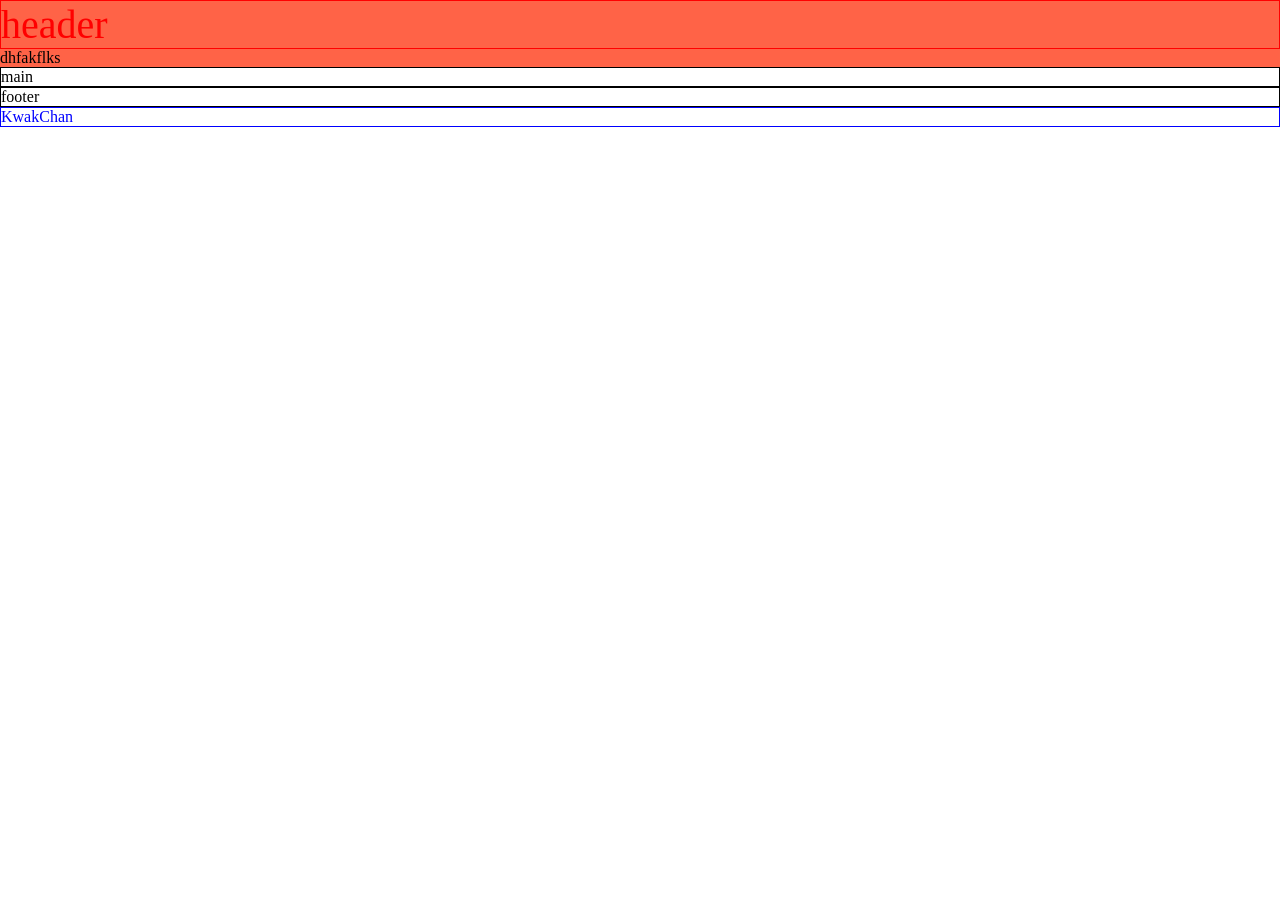
<file: first/index.html>
<!DOCTYPE html>
<html lang="en">
<head>
    <meta charset="UTF-8">
    <meta name="viewport" content="width=device-width, initial-scale=1.0">
    <title>진짜?</title>
    <link rel="stylesheet" href="style.css">
    <!-- <style>
        하나의 태그가 아니라 body태그안의 모든 header태그를 의미한다.
        header{
            background-color: blue;
        }

        /* css-class select 하는 법 */
        /* header라는 이름의 클래스가 들어간 모든 태그를 선택 */
        .header{
            font-weight: 900;
        }
        /* in-line style이 우선순위라 얘로 적용됨 > 그다음이 style 이다. */
        .c_header{ 
            color: white;
        }
    </style> -->
</head>
<body>
    <header class="header c_header f_header" id="header c_header f_header"
    style="border:1px solid; font-size: 40px; color: red;">header</header>
    <header>dhfakflks</header>
    <main class="header c_header f_header" >main</main>

    <footer class="header">footer</footer>

    <script src="index.js"></script>
</body>
</html>
</file>
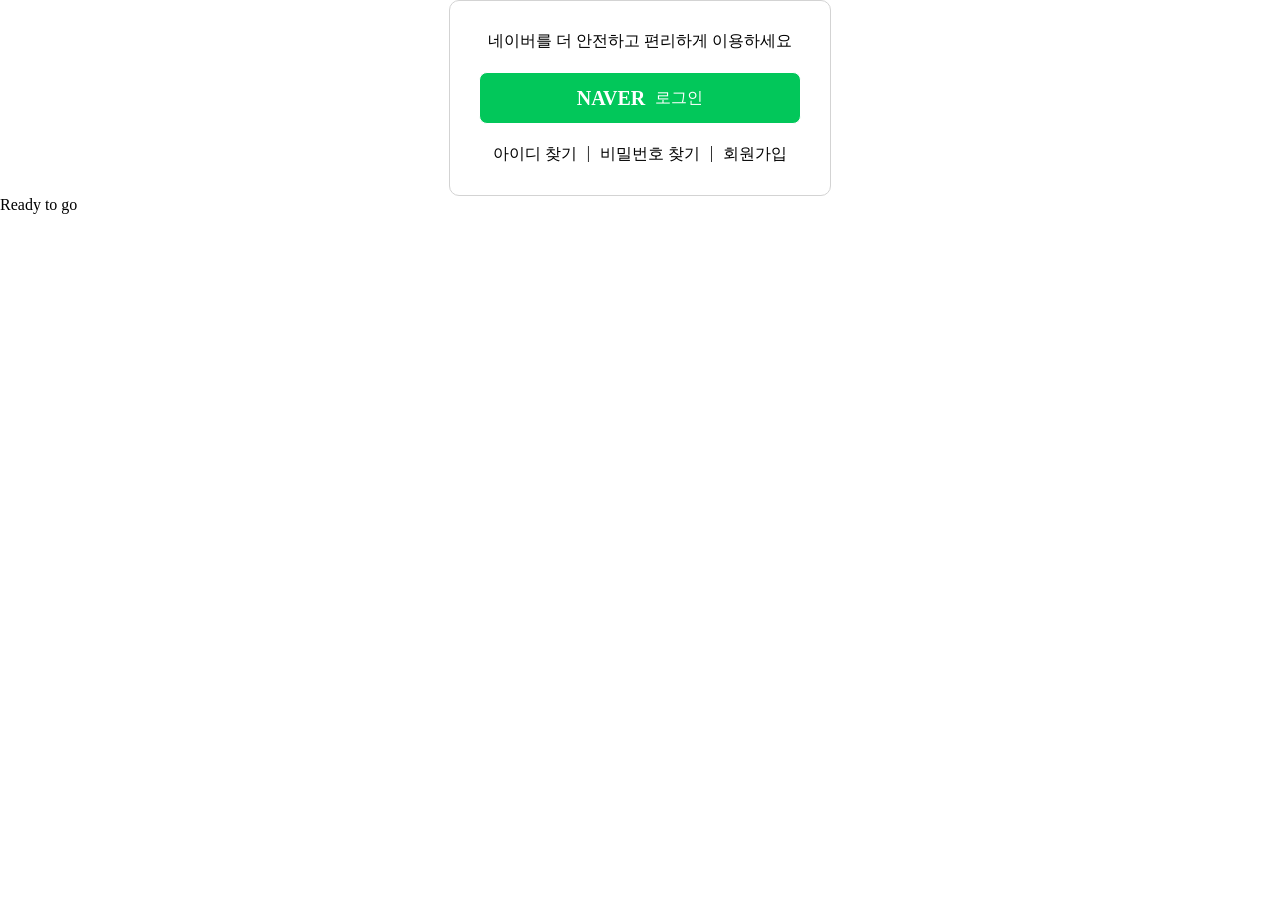
<file: second/index.html>
<!DOCTYPE html>
<html lang="en">
  <head>
    <meta charset="UTF-8" />
    <meta name="viewport" content="width=device-width, initial-scale=1.0" />
    <title>네이버 로그인 박스</title>

    <link rel="stylesheet" href="style.css" />
  </head>
  <body>
    <!-- div? division 아무런 특성이 없다. 우선 div로 다 나눠놓는다. -->
     <!-- Component 컴포넌트  옆에 >꺽새가 접히는 덩어리가 하나의 컴포넌트-->
    <div class="login-box">
        <div>
            <div>네이버를 더 안전하고 편리하게 이용하세요</div>
            <div class="btn">
                <div>NAVER</div>
                <div>로그인</div>
            </div>
            <div class="wrap">
                <div id="find_id">아이디 찾기</div>
                <div>|</div>
                <div id="find_pw">비밀번호 찾기</div>
                <div>|</div>
                <div  id="sign_up">회원가입</div>
            </div>
        </div>
    </div>
    <script src="index.js"></script>
  </body>
</html>
</file>
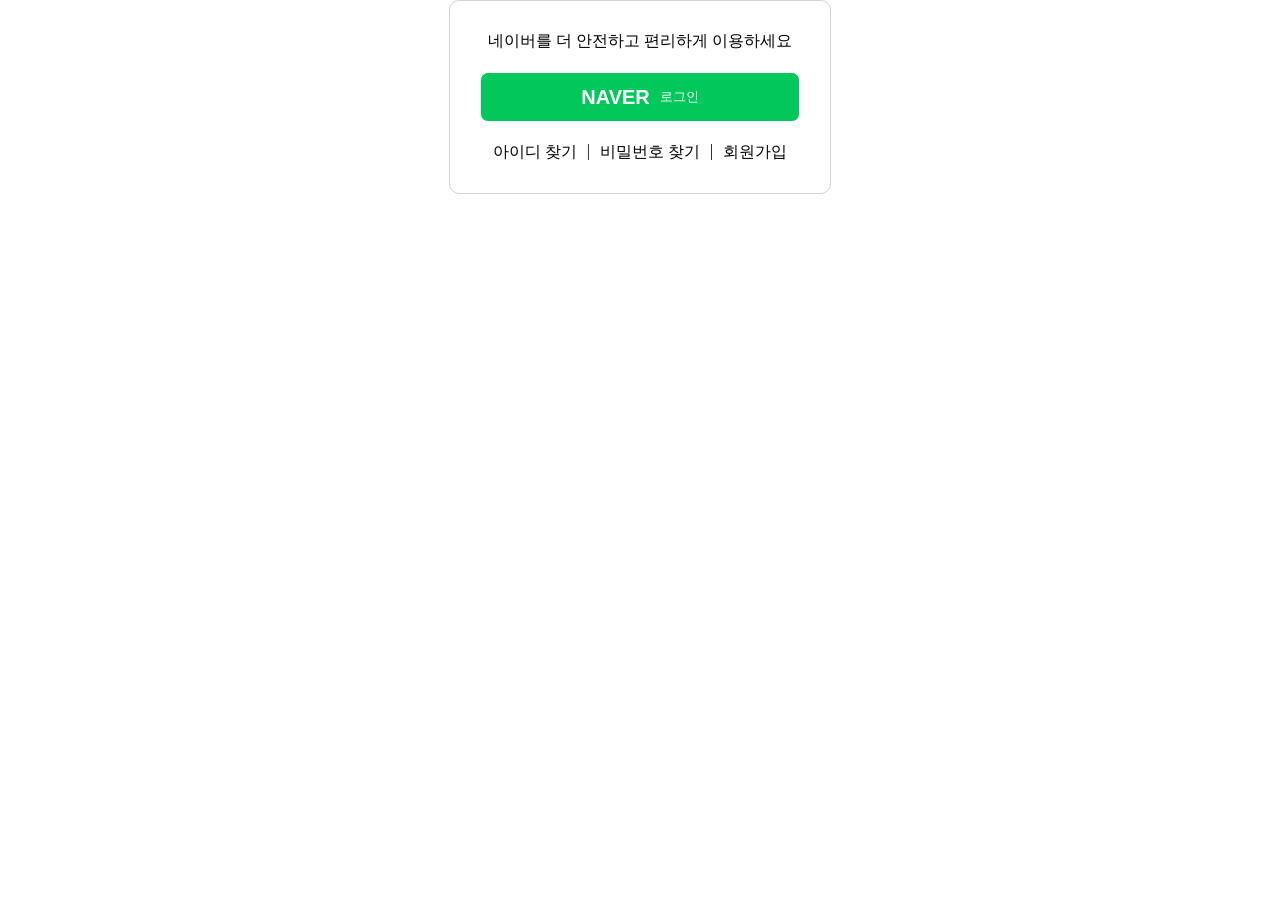
<file: sixth/index.html>
<!DOCTYPE html>
<html lang="en">
  <head>
    <meta charset="UTF-8" />
    <meta name="viewport" content="width=device-width, initial-scale=1.0" />
    <title>네이버 로그인 박스</title>

    <link rel="stylesheet" href="index.css" />
  </head>
  <body>
    <!-- div:? division. 아무런 특성이 없다. -->
    <!-- Component컴포넌트 -->
    <div class="login-box">
      <div>
        <p>네이버를 더 안전하고 편리하게 이용하세요</p>
        <button class="btn" id="login">
          <div>NAVER</div>
          <div>로그인</div>
        </button>
        <div class="wrap">
          <a href="" id="find_id">아이디 찾기</a>
          <div>|</div>
          <a href="" id="find_pw">비밀번호 찾기</a>
          <div>|</div>
          <a href="" id="sign_up">회원가입</a>
        </div>
      </div>
    </div>

    <div class="login-modal">
      <button>X</button>
      <form action="">
        <div>
          <label for="email">이메일</label>
          <input type="text" id="email" placeholder="Enter Your Email" />
        </div>
        <div>
          <label for="password">비밀번호</label>
          <input type="password" id="password" placeholder="Enter Your Email" />
        </div>
        <button>로그인</button>
      </form>
    </div>

    <script src="index.js"></script>
  </body>
</html>
</file>
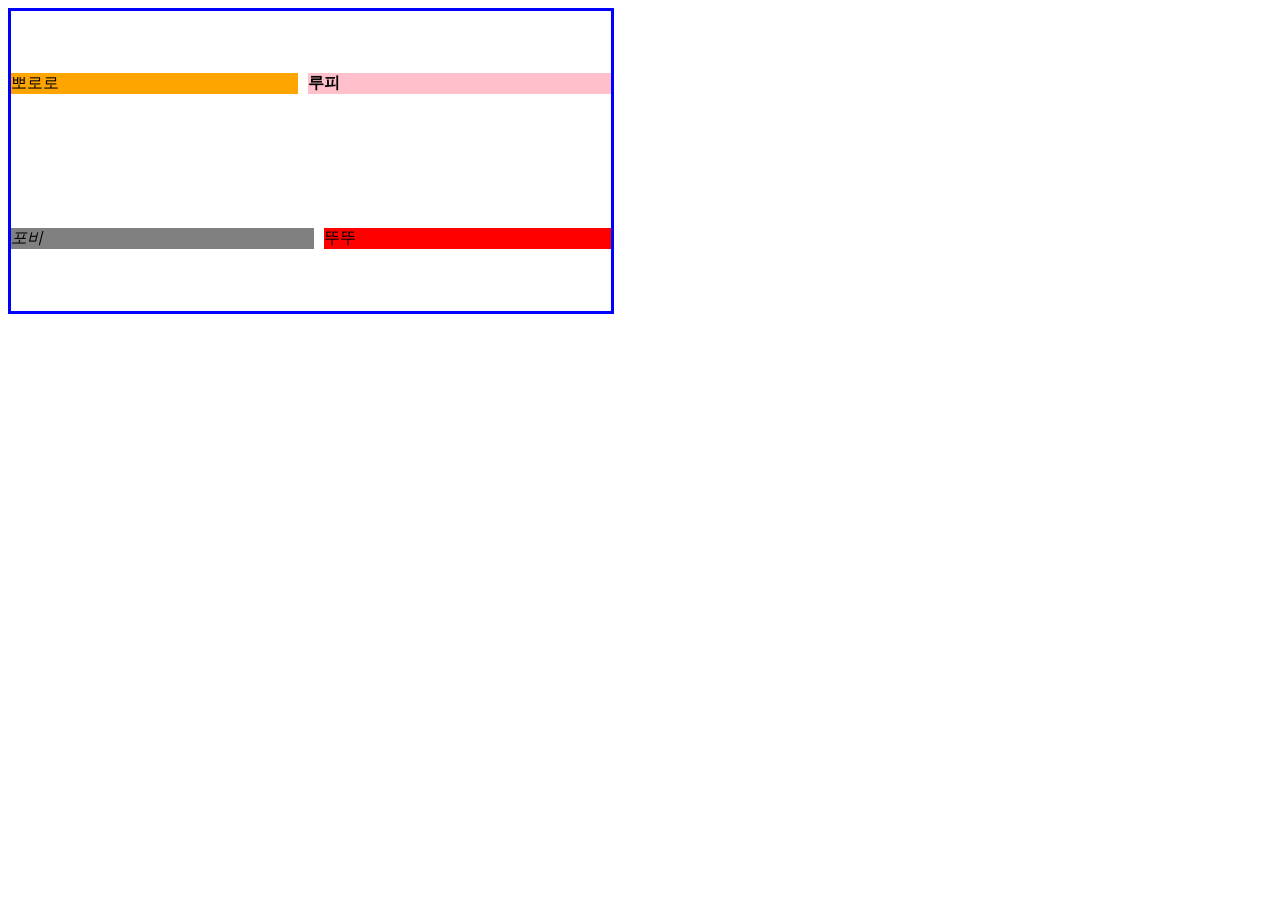
<file: naver/last.html>
<!DOCTYPE html>
<html lang="en">
  <head>
    <meta charset="UTF-8" />
    <meta name="viewport" content="width=device-width, initial-scale=1.0" />
    <title>Document</title>
    <style>
      .orange {
        background: orange;
      }
      .pink {
        background: pink;
      }
      .gray {
        background: gray;
      }
      .red {
        background: red;
      }

      #con {
        /* div(블록)이든 b,i(인라인태그)든 flex item으로 변함 */
        width: 600px;
        height: 300px;
        border: 3px solid blue;
        /* 교차축길이만큼(세로)-자식을 배치하는것이고/ 교차축은 아이템의 개수만큼 존재함 >> align-items복수라는뜻
         주축(가로)은 부모의 기준점을 바꿔줌.*/
        display: flex;
        flex-wrap:wrap ; /*기본값이 no-wrap이라 wrap으로 바꿔줘야함.  >> 그래야 width가 바뀌고 여러행,여러줄이나옴.*/
        gap: 10px; /*row-gap과 column-gap둘다 줌*/
        /* flex-direction: column; */
        /* column일때는 아이템의 순서를 order을 통해서 바꿔줄 수 있다. */
        /* justify-content: ; -->교차축
        align-items: stretch; --> 주축 */
        justify-content: space-evenly; /*start,end,center,space-*/
        align-items: center; /*start,end,center*/
      }
      .item {
        /* width: calc(100%/4); */
        /* flex-grow: 1; */
        width: 45%;
      }
      .orange {
        /* align-self: start; 교차축 방향으로만 배치 */
        /* flex: 1; */
        /* 나머지는 최소한의 공간만 가지고 나머지를 얘가 차지하겠다.*/
        flex-grow: 1;
        /* order을 가지지 않는 아이템이 가장 위에 있음. 그다음 order순서대로  */
        /* order: 3; */
      }
      .pink {
        flex-grow: 2;
        /* order: 4; */
      }
      .gray {
        flex-grow: 2;
        /* order: 1; */
      }
      .red {
        flex-grow: 1;
        /* order: 2; */
      }
    </style>
  </head>
  <body>
    <div id="con">
      <!-- div전체영역을 다 가짐 -->
      <div class="item orange">뽀로로</div>
      <b class="item pink">루피</b>
      <i class="item gray">포비</i>
      <div class="item red">뚜뚜</div>
    </div>
  </body>
</html>
</file>
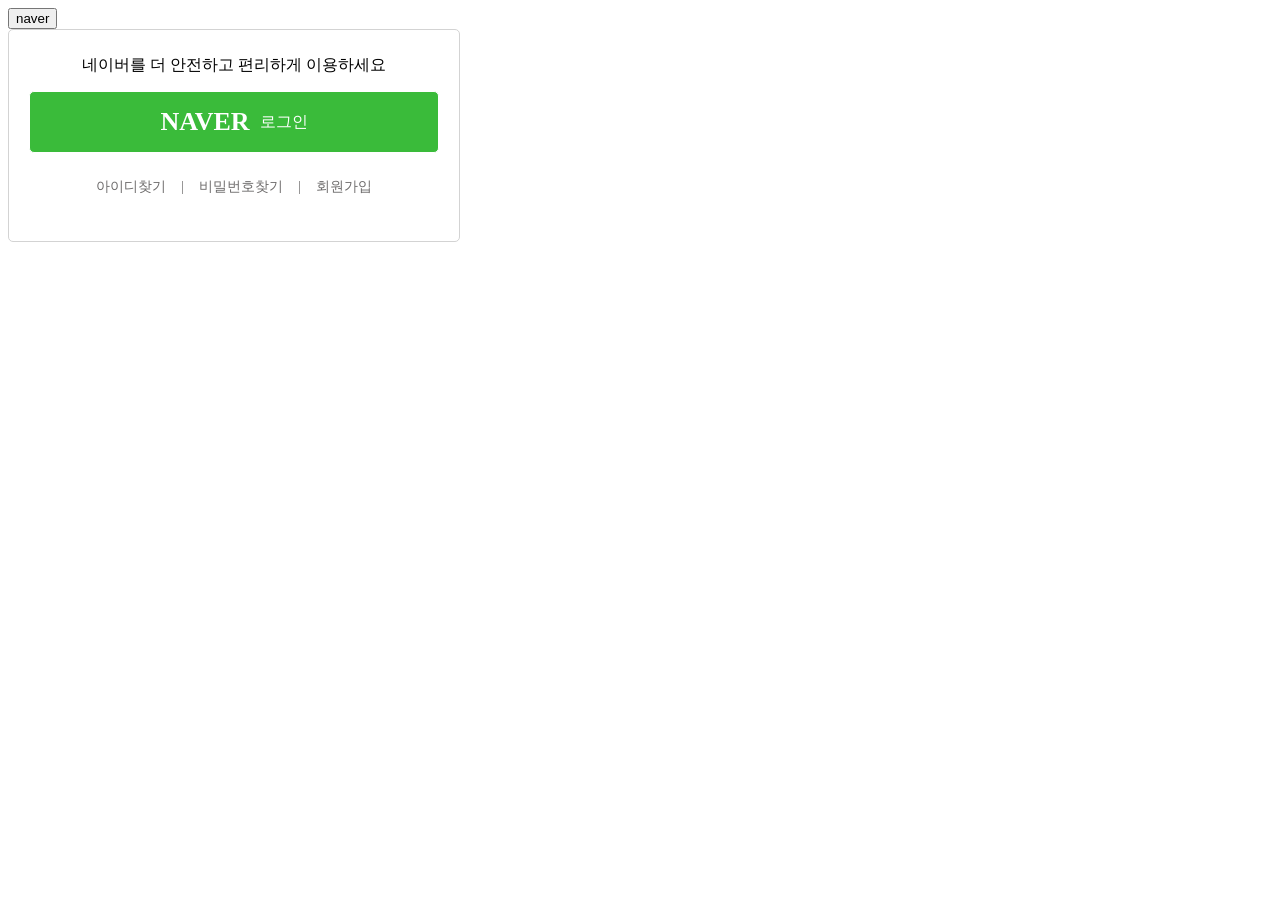
<file: naver/naver.html>
<!DOCTYPE html>
<html lang="en">
  <head>
    <meta charset="UTF-8" />
    <meta name="viewport" content="width=device-width, initial-scale=1.0" />
    <title>네이버 로그인</title>
    <link rel="stylesheet" href="naver.css" />
  </head>
  <body>
    <!-- form,a태그는 이동 + button,input, -->
    <form action="https://www.naver.com"><button>naver</button></form>
    <div id="wrap">
      <div class="loginWrap">
        <div id="login-head">
          <!-- div는(블록태그) 그냥 공간영역을 나눌뿐이니까 글자를 쓸때는 인라인 태그안에 쓰기 <b><span> -->
            <!--  블록태그() 너비지정 가능==공간확보가능하다/인라인태그는 너비가지지 못함==영역지정을 하지 않는다.-->
              <!-- span은 아무것도 가지지않은 태그 /길이를 가지지 못하기 때문에 위치를 선정해주고 싶다면 ,정렬시키고 싶다면 p는 바깥쪽여백을 가지고 있음-->
               <!-- a태그는 padding값만 가질수있음, 인라인태그임 -->
         <span>네이버를 더 안전하고 편리하게 이용하세요</span>
        </div>
        <a class="login-box">
          <div id="naver">NAVER</div>
          <div id="login">로그인</div>
        </a>
        <div id="find-box">
          <div id="f-id">아이디찾기</div>
          <div>|</div>
          <div id="f-pw">비밀번호찾기</div>
          <div>|</div>
          <div id="sign-up">회원가입</div>
        </div>
      </div>
    </div>
  </body>
</html>
</file>
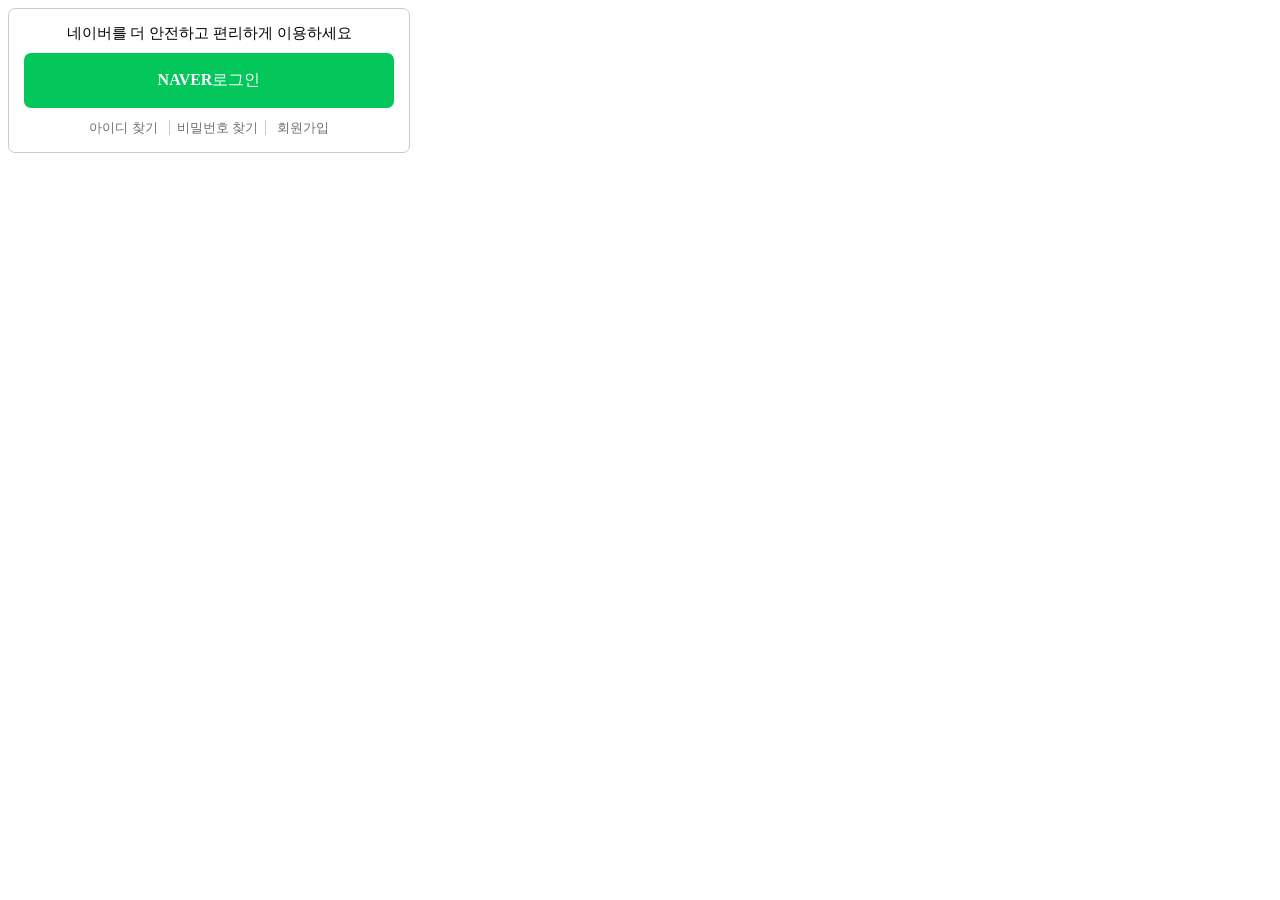
<file: naver/naver1.html>
<!DOCTYPE html>
<html lang="en">
<head>
    <meta charset="UTF-8">
    <meta name="viewport" content="width=device-width, initial-scale=1.0">
    <title>Document</title>
    <link rel="stylesheet" href="naver1.css">
</head>
<body>
    <div id="loginWrap">
        <div class="login-box">
            <div class="login-head">
                <span>
                    네이버를 더 안전하고 편리하게 이용하세요
                </span>
            </div>
            <a href="" class="login-main">
                <b>NAVER</b>로그인
            </a>
            <div class="login-foot">
                <a href="" class="find-id">아이디 찾기</a>
                <a href="" class="find-pw">비밀번호 찾기</a>
                <a href="" class="signUp">회원가입</a>
            </div>
        </div>
    </div>
</body>
</html>
</file>
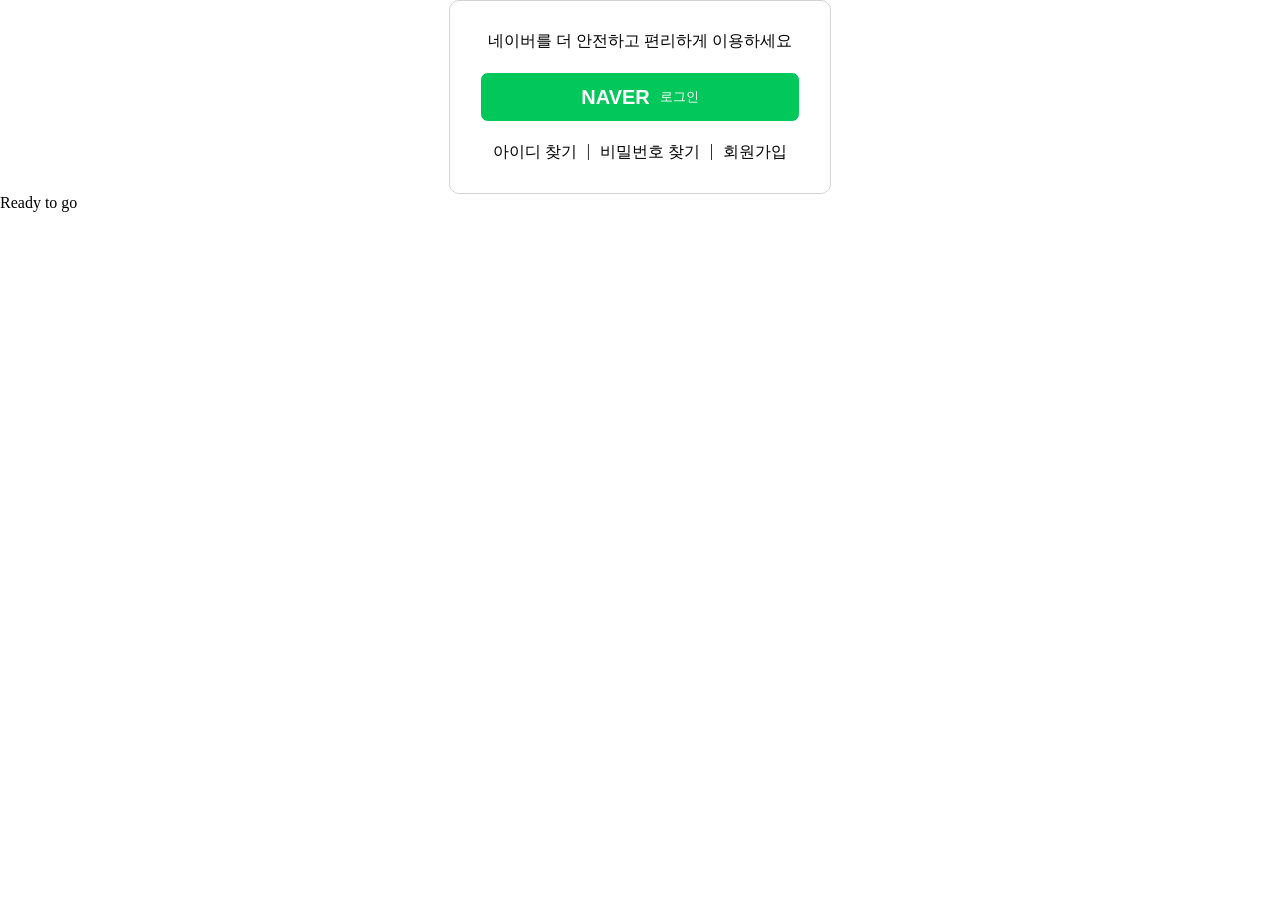
<file: second/semantic.html>
<!DOCTYPE html>
<html lang="en">
  <head>
    <meta charset="UTF-8" />
    <meta name="viewport" content="width=device-width, initial-scale=1.0" />
    <title>네이버 로그인 박스</title>

    <link rel="stylesheet" href="style.css" />
  </head>
  <body>
    <!-- div? division 아무런 특성이 없다. 우선 div로 다 나눠놓는다. -->
    <!-- Component 컴포넌트  옆에 >꺽새가 접히는 덩어리가 하나의 컴포넌트-->
    <div class="login-box">
      <div>
        <p>네이버를 더 안전하고 편리하게 이용하세요</p>
        <button class="btn">
          <div>NAVER</div>
          <div>로그인</div>
        </button>
        <div class="wrap">
          <a href="" id="find_id">아이디 찾기</a>
          <div>|</div>
          <a href="" id="find_pw">비밀번호 찾기</a>
          <div>|</div>
          <a href="" id="sign_up">회원가입</a>
        </div>
      </div>
    </div>
    <script src="index.js"></script>
  </body>
</html>
</file>
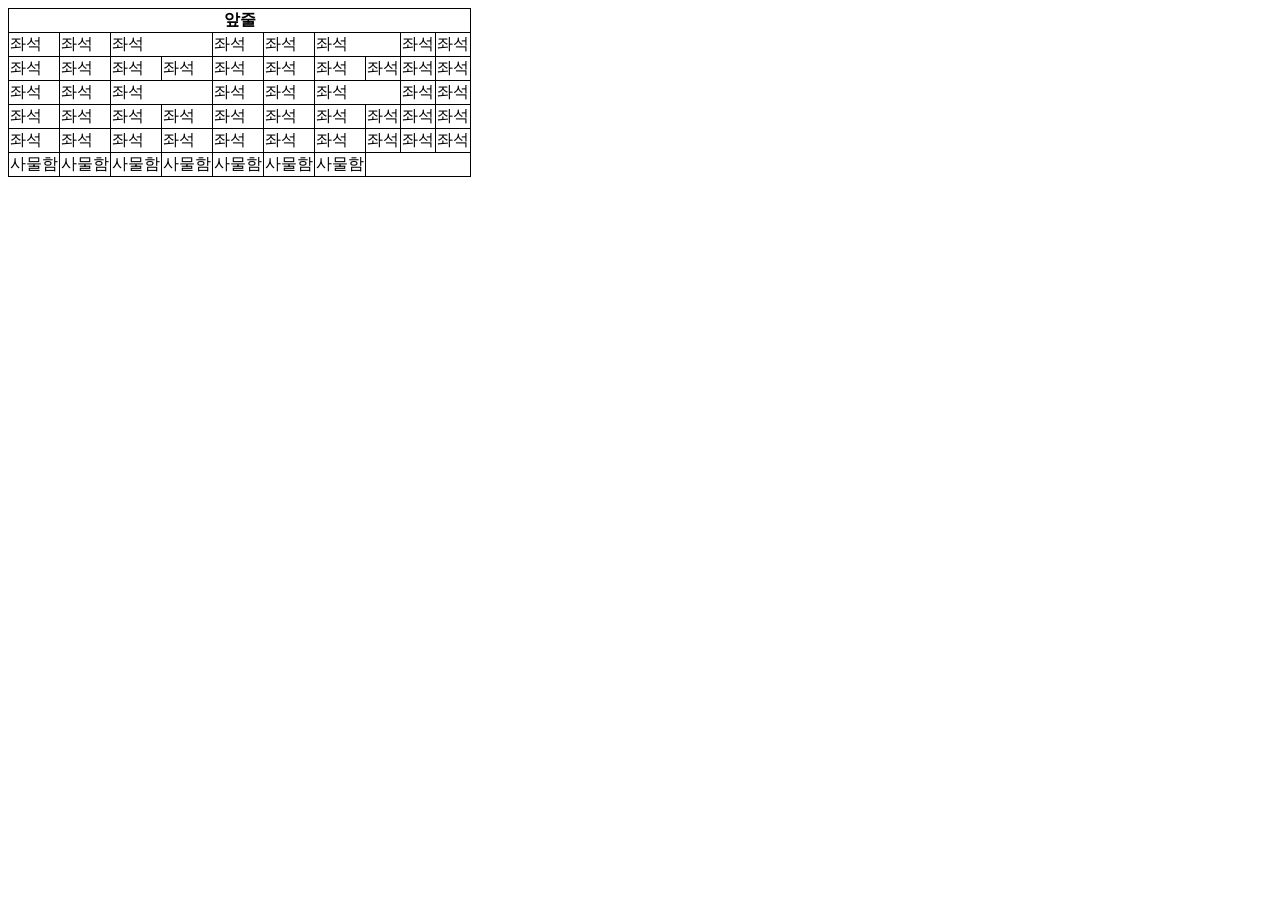
<file: third/table.html>
<!DOCTYPE html>
<html lang="en">
  <head>
    <meta charset="UTF-8" />
    <meta name="viewport" content="width=device-width, initial-scale=1.0" />
    <title>테이블 박살</title>

    <style>
      table,
      thead,
      tbody,
      tfoot,
      tr,
      th,
      td {
        border: 1px solid;
        border-collapse: collapse;
        /* 테이블의 우선순위 : 왼쪽맨위 */
      }
    </style>
  </head>
  <body>
    <header></header>
    <main>
      <table>
        <thead>
          <tr>
            <th colspan="10">앞줄</th>
          </tr>
        </thead>

        <tbody>
          <tr>
            <td>좌석</td>
            <td>좌석</td>
            <td colspan="2" rowspan="4">좌석</td>
            <td>좌석</td>
            <td>좌석</td>
            <td colspan="2" rowspan="4">좌석</td>
            <td>좌석</td>
            <td>좌석</td>
          </tr>
        </tbody>
        <tbody>
          <tr>
            <td>좌석</td>
            <td>좌석</td>
            <td>좌석</td>
            <td>좌석</td>
            <td>좌석</td>
            <td>좌석</td>
            <td>좌석</td>
            <td>좌석</td>
            <td>좌석</td>
            <td>좌석</td>
          </tr>
        </tbody>
        <tbody>
          <tr>
            <td>좌석</td>
            <td>좌석</td>
            <td colspan="2" rowspan="4">좌석</td>
            <td>좌석</td>
            <td>좌석</td>
            <td colspan="2" rowspan="4">좌석</td>
            <td>좌석</td>
            <td>좌석</td>
          </tr>
        </tbody>
        <tbody>
          <tr>
            <td>좌석</td>
            <td>좌석</td>
            <td>좌석</td>
            <td>좌석</td>
            <td>좌석</td>
            <td>좌석</td>
            <td>좌석</td>
            <td>좌석</td>
            <td>좌석</td>
            <td>좌석</td>
          </tr>
        </tbody>
        <tbody>
          <tr>
            <td>좌석</td>
            <td>좌석</td>
            <td>좌석</td>
            <td>좌석</td>
            <td>좌석</td>
            <td>좌석</td>
            <td>좌석</td>
            <td>좌석</td>
            <td>좌석</td>
            <td>좌석</td>
          </tr>
        </tbody>

        <tfoot>
          <tr>
            <td>사물함</td>
            <td>사물함</td>
            <td>사물함</td>
            <td>사물함</td>
            <td>사물함</td>
            <td>사물함</td>
            <td>사물함</td>
          </tr>
        </tfoot>
      </table>
    </main>
    <footer></footer>
  </body>
</html>
</file>
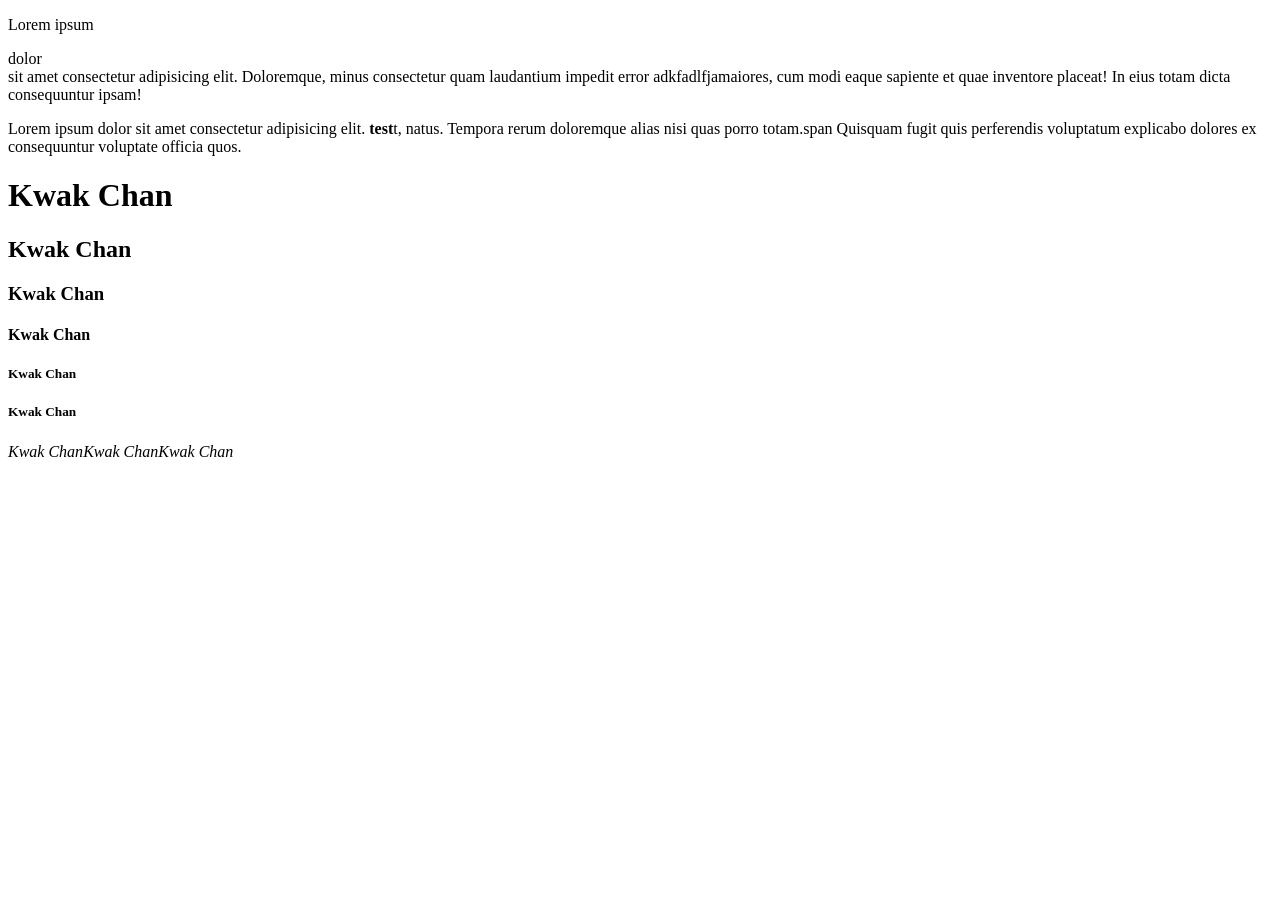
<file: third/texts.html>
<!DOCTYPE html>
<html lang="en">
<head>
    <meta charset="UTF-8">
    <meta name="viewport" content="width=device-width, initial-scale=1.0">
    <title>글자의 모든것</title>
    <style>
        p{

        }
    </style>
    
</head>
<body>
    <!-- p안에 div못옴, 그러면 이 때 쓸 수 있는 아무런 의미 없는 친구가 없을까? span태그 -->
    <p>Lorem ipsum <div class="b">dolor</div> sit amet consectetur adipisicing elit. Doloremque, minus consectetur quam laudantium impedit error <span>adkfadlfja</span>maiores, cum modi eaque sapiente et quae inventore placeat! In eius totam dicta consequuntur ipsam!</p>
    <p>Lorem ipsum dolor sit amet consectetur adipisicing elit. <b class="b">test</b>t, natus. Tempora rerum doloremque alias nisi quas porro totam.span Quisquam fugit quis perferendis voluptatum explicabo dolores ex consequuntur voluptate officia quos.</p>
    <script src="texts.js"></script>
</body>
</html>
</file>
<file: first/style.css>
*{
    margin: 0;
    padding: 0;
}

header{
    background-color: tomato;
}

.header{
    border: 1px solid;
}
</file>
<file: second/style.css>
/* 테두리 > padding > 큰테두리 > 안에 다 나누기*/
* {
  margin: 0;
  padding: 0;
  color: inherit;
  text-decoration: none;
}

.login-box {
  border: 1px solid;
  border-color: lightgray;
  border-radius: 10px;
  margin: 10px;
  padding: 30px;
  max-width: 320px;
  margin: 0 auto;
}

.login-box > div {
  /* border: 1px solid; */
  /* 자식요소에게 적용할 수 있는 정렬규칙 */
  display: flex;
  /* flex 좌우로 나란히 */
  flex-direction: column;
  /* column => 위아래정렬  */
  row-gap: 20px;
  align-items: center;
}

/* 앞에 있는 클래스 안에 있는 클래스를 선택 */
.login-box .btn {
  border: 1px solid;
  width: 100%;
  display: flex;
  background-color: #02c75a;
  color: white;
  height: 50px;
  /* 가운데 정렬 jcc,aic */
  justify-content: center;
  align-items: center;
  column-gap: 10px;
  border-radius: 8px;
}
/* btn이나 wrap은 흔한 이름이라 상위태그를 적어준다 */
.login-box .btn > :first-child {
  font-weight: 900;
  font-size: 20px;
}

.login-box .wrap {
  /* border: 1px solid; */
  display: flex;
  column-gap: 10px;
}

/* .클래스이름 #아이디이름 */
.login-box .btn,
#find_id,
#find_pw,
#sign_up {
  cursor: pointer;
}

.login-box .btn:hover,
#find_id:hover,
#find_pw:hover,
#sign_up:hover {
  opacity: 0.8;
}

.login-box .btn:active,
#find_id:active,
#find_pw:active,
#sign_up:active {
  opacity: 0.5;
  transform: scale(0.98);
}
</file>
<file: sixth/index.css>
/* 테두리 > padding > 큰테두리 > 안에 다 나누기*/
* {
  margin: 0;
  padding: 0;
  color: inherit;
  text-decoration: none;
}

.login-box {
  border: 1px solid;
  border-color: lightgray;
  border-radius: 10px;
  margin: 10px;
  padding: 30px;
  max-width: 320px;
  margin: 0 auto;
}

.login-box > div {
  /* border: 1px solid; */
  /* 자식요소에게 적용할 수 있는 정렬규칙 */
  display: flex;
  /* flex 좌우로 나란히 */
  flex-direction: column;
  /* column => 위아래정렬  */
  row-gap: 20px;
  align-items: center;
}

/* 앞에 있는 클래스 안에 있는 클래스를 선택 */
.login-box .btn {
  border: 1px solid;
  width: 100%;
  display: flex;
  background-color: #02c75a;
  color: white;
  height: 50px;
  /* 가운데 정렬 jcc,aic */
  justify-content: center;
  align-items: center;
  column-gap: 10px;
  border-radius: 8px;
}
/* btn이나 wrap은 흔한 이름이라 상위태그를 적어준다 */
.login-box .btn > :first-child {
  font-weight: 900;
  font-size: 20px;
}

.login-box .wrap {
  /* border: 1px solid; */
  display: flex;
  column-gap: 10px;
}

/* .클래스이름 #아이디이름 */
.login-box .btn,
#find_id,
#find_pw,
#sign_up,
.login-modal button {
  cursor: pointer;
}

.login-box .btn:hover,
#find_id:hover,
#find_pw:hover,
#sign_up:hover,
.login-modal button:hover {
  opacity: 0.8;
}

.login-box .btn:active,
#find_id:active,
#find_pw:active,
#sign_up:active,
.login-modal button:active {
  opacity: 0.5;
  transform: scale(0.98);
}

.login-modal {
  display: none;
  padding: 20px;
  border: 1px solid lightgray;
  border-radius: 10px;
  position: fixed;
  top: 50%;
  left: 50%;
  transform: translate(-50%, -50%);

  /* position:fixed 화면기준으로 고정 */
}

.login-modal form {

  display: flex;
  flex-direction: column;
  row-gap: 20px;
}

.login-modal div {
  display: flex;
  flex-direction: column;
  row-gap: 5px;
}

.login-modal label {
  font-size: 12px;
  color: gray;
}

.login-modal input,
.login-modal button {
  height: 40px;
  outline: none;
  border: 1px solid;
  border-radius: 4px;
  padding: 0 10px;
}

.login-modal input:focus {
  border-color: #02c75a;
}

.login-modal button {
  background-color: #02c75a;
  color: white;
  border: none;
}

.login-modal > button {
  background-color: whitesmoke;
  color: gray;
  position: absolute;
  top: 0;
  right: 0;
  height: auto;
  padding: 5px;
}
</file>
<file: naver/naver.css>
#wrap {
  /* 전체화면에서 어느위치에 있을것인가 */
    border: 1px solid;
    border-color: lightgray;
    border-radius: 5px;
    max-width: 450px;
    /* 높이를 줄 필요없음 > 여백을 이용해서 높이를 조절하는게 좋음 */
    /* height: 190px; */
    /* margin은 같은 위치선상에 있을때(한부모밑에있는 형제태그)끼리 거리를 두는 것이고 padding은 안으로들어간것임*/
  }
  
  /* 3개 div를 관리 */
  #wrap > div {
    margin-top: 5px;
    padding: 20px;
    flex-direction: column;
    align-content: center;
  }
  
  #wrap > div > div {
    text-align: center;
  }
  
  .login-box {
    border: 1px solid;
    margin-top: 15px;
    padding: 10px;
    border-radius: 5px;
    display: flex;
    justify-content: center;
    align-items: center;
    background-color: rgb(58, 187, 58);
    color: white;
  }
  #login-box:hover {
    cursor: pointer;
  }
  #login-box:active {
    opacity: 0.8;
    transform: scale(0.95);
  }
  
  #naver {
    font-weight: bold;
    margin: 5px;
    font-size: 26px;
  }
  #login {
    margin: 5px;
  }
  #find-box {
    display: flex;
    justify-content: center;
    align-items: center;
    padding: 10px;
    color: rgb(110, 108, 108);
    font-size: 14px;
  }
  #f-id,
  #f-pw,
  #sign-up {
    margin: 15px;
    color: rgb(110, 108, 108);
  }
  #f-id:hover,
  #f-pw:hover,
  #sign-up:hover {
    cursor: pointer;
  }
  #f-id:active,
  #f-pw:active,
  #sign-up:active {
    opacity: 0.8;
    transform: scale(0.95);
  }
</file>
<file: naver/naver1.css>
#loginWrap {
  width: 400px;
  border: 1px solid #ccc;
  border-radius: 7px;
  /* height는 잘 안씀 // padding을 준다. */
}
.login-box {
  padding: 15px;
}

.login-head {
  text-align: center;
  font-size: 15px;
}

.login-main {
  margin-top: 10px;
  display: inline-block;
  /* inline태그에게 block태그의 특징을 줌. */
  width: 100%;
  /* 부모태그의 요소를 따름 부모너비만큼 */
  background-color: #03c75a;
  padding: 17px 0;
  /* 글씨가 위아래 일정한 간격을 가진다. */
  text-decoration: none;
  color: #fff;
  /* 부모태그가 자식태그에게 물려줌. 하위태그에게 무조건 물려주는 것은 아님. 글씨,글꼴은 상속이됨. */
  text-align: center;
  border-radius: 7px;
}

.login-foot {
  text-align: center;
  margin-top: 10px;
}

.login-foot a {
  text-decoration: none;
  color: rgb(114, 111, 111);
  font-size: 13px;
}

.find-pw {
  margin: 0 7px;
  padding: 0 7px;
  border-left: 1px solid #ccc;
  border-right: 1px solid #ccc;
  
}

/* css선택자 : html태그에 스타일을 적용하려면 어떤 태그에 적용할것인지 선택해야 한다.

종류 : 태그이름, ID, CLASS, NAME, 가상선택자
       input[name=aa]


*/
</file>
